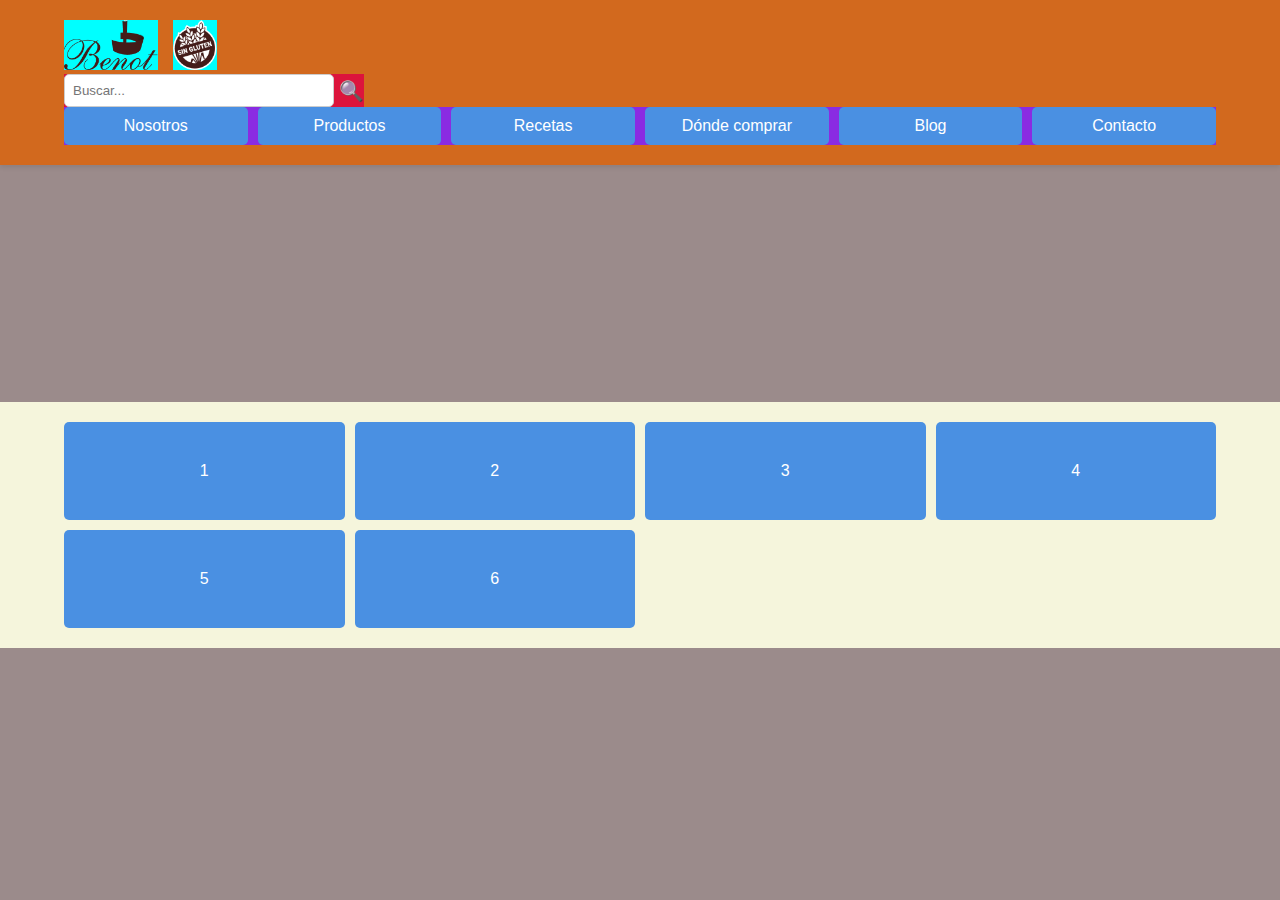
<file: pages/page1A.html>
<!DOCTYPE html>
<html lang="es">
<head>
    <meta charset="UTF-8">
    <meta name="viewport" content="width=device-width, initial-scale=1.0">
    <title>Page1A-Grid 12 Columnas</title>
    <link rel="stylesheet" href="../css/stylepage1A.css">
</head> 

<body>
    <header>
        <div class="header-2">
            <!-- LOGOS -->
            <div class="logos">
                <img src="../../img/logo-benot.png" alt="Logo Benot">
                <img src="../../img/logo-sin-gluten.png" alt="Logo Sin gluten">
            </div>
                
            <!-- BARRA DE BÚSQUEDA -->
            <div class="search-bar">
                <input type="text" placeholder="Buscar...">
                <button class="search-btn">🔍</button>
            </div>

            <!-- NAVBAR -->
            <nav class="navbar">
                <ul class="nav-list">
                    <li><a href="#">Nosotros</a></li>
                    <li><a href="#">Productos</a></li>
                    <li><a href="#">Recetas</a></li>
                    <li><a href="#">Dónde comprar</a></li>
                    <li><a href="#">Blog</a></li>
                    <li><a href="#">Contacto</a></li>
                </ul>
            </nav>
        </div>
    </header>
    
    <main>
        <div class="container">
            <div class="item">1</div>
            <div class="item">2</div>
            <div class="item">3</div>
            <div class="item">4</div>
            <div class="item">5</div>
            <div class="item">6</div>
        </div>
    </main>
</body>
</html>
</file>
<file: css/stylepage1A.css>
* {
    box-sizing: border-box;
    margin: 0;
    padding: 0;
}

body {
    font-family: Arial, sans-serif;
    background: #9b8b8b;
}

/* Header */
header {
    width: 100%;
    padding: 20px 5vw;
    background: white;
    box-shadow: 0 2px 5px rgba(0, 0, 0, 0.1);
    background-color: chocolate;
}

/* Header - Logos e Input */
.header-top {
    display: flex;
    justify-content: space-between;
    align-items: center;
    margin-bottom: 10px;
    background-color: burlywood;
}

.logos img {
    height: 50px;
    margin-right: 10px;
    background-color: aqua;
}

.search-bar {
    display: flex;
    align-items: center;
    width: 100%;
    max-width: 300px;
    background-color: crimson;
}

.search-bar input {
    flex: 1;
    padding: 8px;
    border: 1px solid #ccc;
    border-radius: 5px;
    width: 100%;
}

.search-btn {
    background: none;
    border: none;
    font-size: 20px;
    cursor: pointer;
    margin-left: 5px;
}

/* Navbar con lista */
.navbar {
    /* padding: 5vw; */
    background-color: blueviolet;
}

.nav-list {
    display: grid;
    grid-template-columns: repeat(12, 1fr);
    gap: 10px;
    list-style: none;
    justify-content: center;
    padding: 0;
}

.nav-list li {
    grid-column: span 2; /* Cada botón ocupa 2 columnas */
    text-align: center;
}

.nav-list li a {
    display: block;
    padding: 10px;
    background: #4A90E2;
    color: white;
    border-radius: 5px;
    text-decoration: none;
    font-size: 16px;
}

.nav-list li a:hover {
    background: #357ABD;
}

/* Main */
main {
    display: flex;
    justify-content: center;
    align-items: center;
    height: 80vh;
}

/* Container */
.container {
    display: grid;
    grid-template-columns: repeat(12, 1fr); /* 12 columnas iguales */
    gap: 10px; /* Espacio entre elementos */
    padding: 20px 5vw; /* Márgenes izquierdo y derecho de 5vw */
    width: 100%;
    max-width: 1440px; /* Para evitar que se estire demasiado en pantallas grandes */
    justify-content: center; /* Centra los elementos en la grilla */
    background-color: beige;
}

.item {
    background: #4A90E2;
    color: white;
    text-align: center;
    padding: 40px;
    border-radius: 5px;
    grid-column: span 3; /* Cada item ocupa 3 columnas */
}

/* Responsive */
@media (max-width: 768px) {
    .container {
        grid-template-columns: repeat(6, 1fr);
    }
    .item {
        grid-column: span 6;
    }

    .nav-list {
        grid-template-columns: repeat(6, 1fr);
    }
    .nav-list li {
        grid-column: span 3;
    }
}

@media (max-width: 480px) {
    .container {
        grid-template-columns: repeat(2, 1fr);
    }
    .item {
        grid-column: span 2;
    }

    .nav-list {
        grid-template-columns: repeat(2, 1fr);
    }
    .nav-list li {
        grid-column: span 2;
    }
}
</file>
